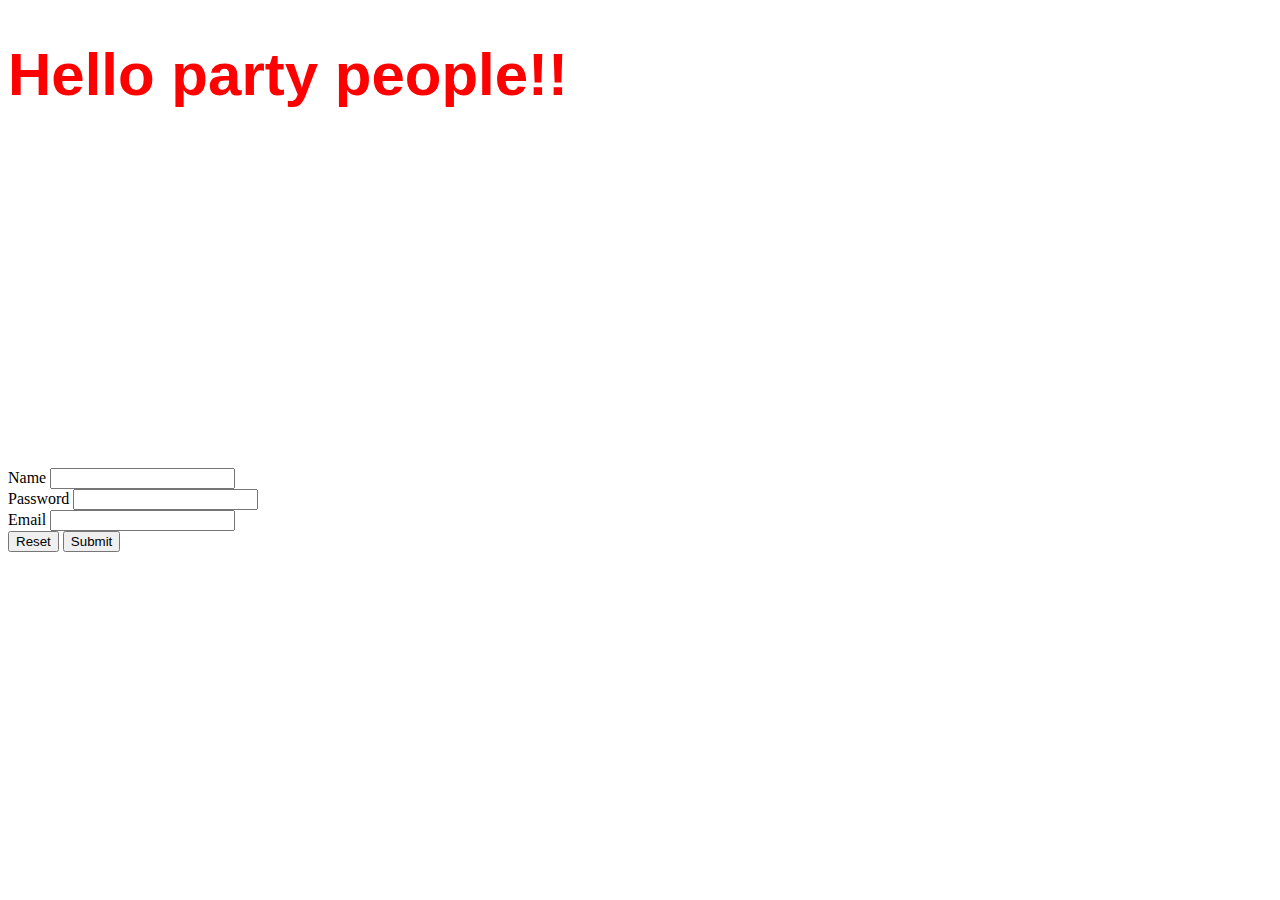
<file: index.html>
<!doctype html>
<html>
<head>
<meta charset="utf-8">
<title>form</title> 
	<link href="new.css" type="text/css" rel="stylesheet">
    
</head>

<body>
	<div id="new">
		<header><h1>Hello party people!!</h1></header>
	<iframe width="560" height="315" src="https://www.youtube.com/embed/9_OIs49m56E" title="YouTube video player" frameborder="0" allow="accelerometer; autoplay; clipboard-write; encrypted-media; gyroscope; picture-in-picture" allowfullscreen></iframe>
	<form action="" method="get">
	<div> <label for="name">Name</label>
	<input type="text" name="name" id="name" required>
		</div>
	<div><label for="password">Password</label>
	<input type="password" name="password" id="password"  required>
		</div>
	<div><label for="email">Email</label>
	<input type="email" name="email" id="email"  required>
		</div>
<button type="reset">Reset</button>
<button type="submit">Submit</button>	
	</form>
	</div>
</body>
</html>
</file>
<file: new.css>
@charset "utf-8";
/* CSS Document */
main{
	width:900px;
	margin:0
	
		
}
header{
	font-family: gautreaux, sans-serif;
    font-weight: 700;
    font-style: normal;
	font-size: 30px;
	color:red;
}
</file>
